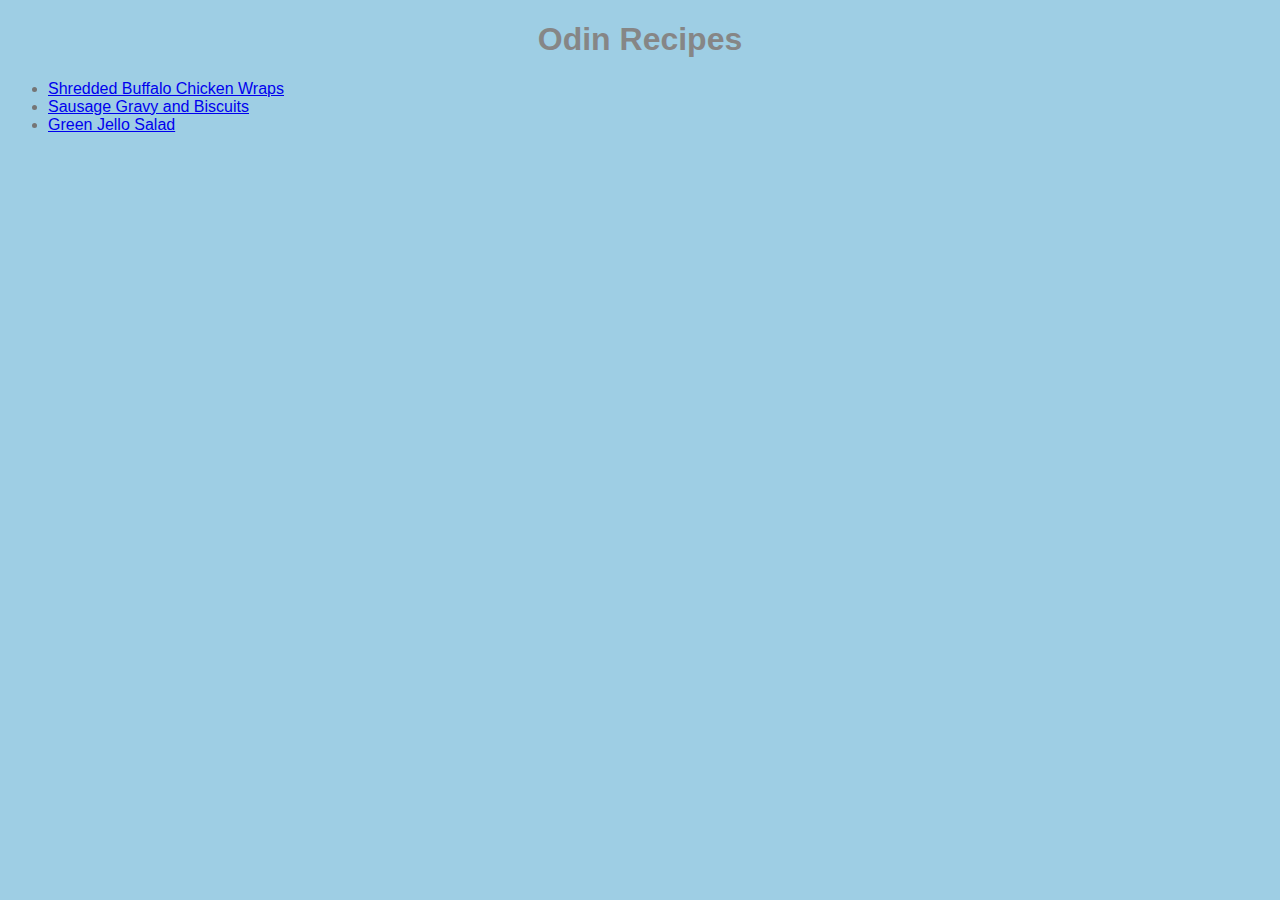
<file: index.html>
<!DOCTYPE html>
<html lang="en">
<head>
    <meta charset="UTF-8">

    <title>Odin Recipes</title>
    <link rel="stylesheet" href="style.css">
</head>
<body>
    <h1>Odin Recipes</h1>
    <ul>
        <li><a href="recipes/shredded-buffalo-chicken-wraps.html">Shredded Buffalo Chicken Wraps</a></li>
        <li><a href="recipes/sausage-gravy-and-bicuits.html">Sausage Gravy and Biscuits</a></li>
        <li><a href="recipes/green-jello-salad.html">Green Jello Salad</a></li>
    </ul>   
</body>
</html>
</file>
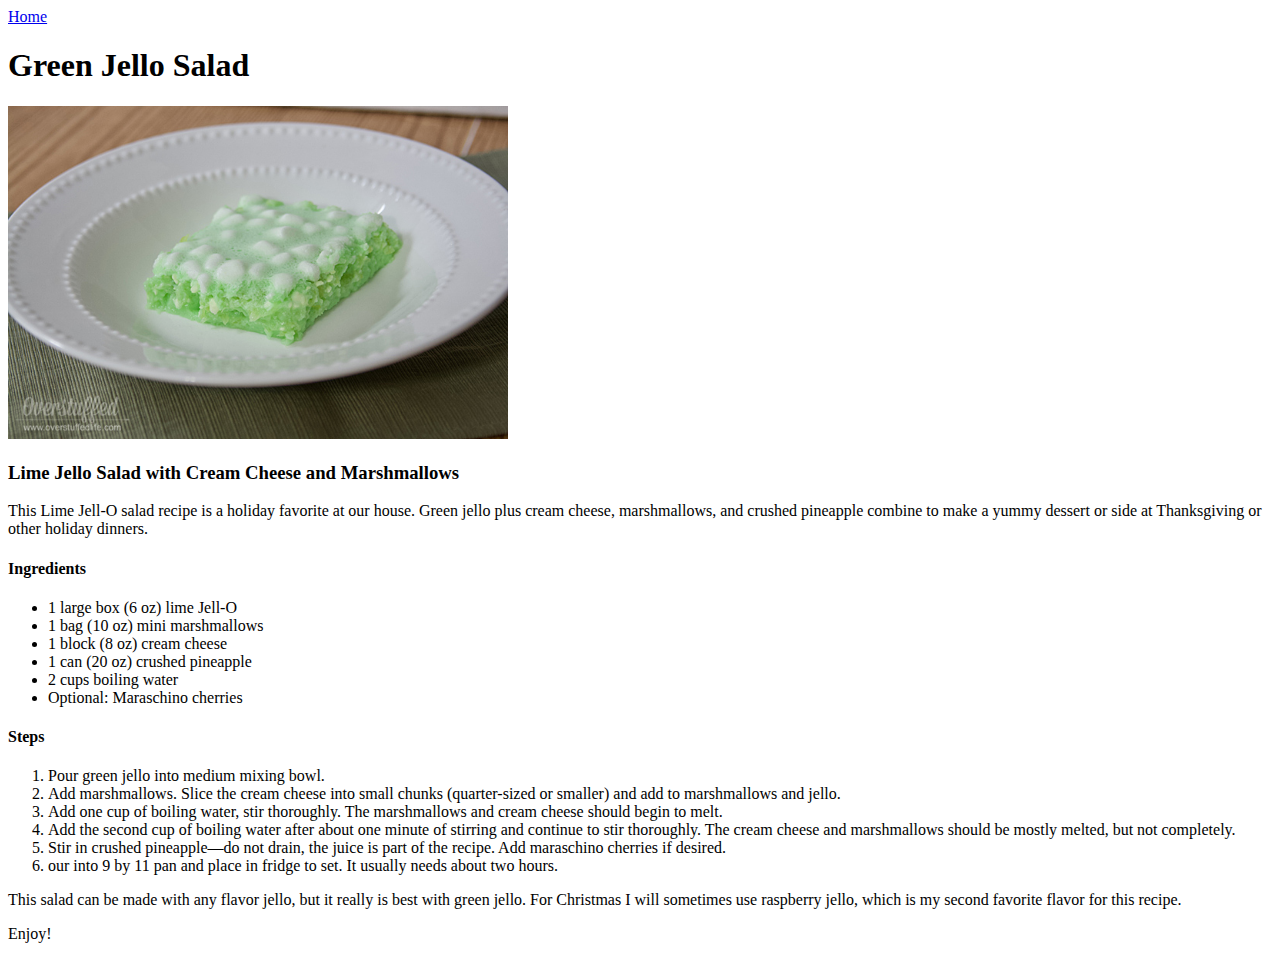
<file: recipes/green-jello-salad.html>
<!DOCTYPE html>
<html lang="en">
<head>
    <meta charset="UTF-8">
    <title>Green Jello Salad</title>
</head>
<body>
    <a href="../index.html">Home</a>
    <h1>Green Jello Salad</h1>
    <img src="../images/green-jello.jpg" alt="Green Jello Salad" width="500">
    <h3>Lime Jello Salad with Cream Cheese and Marshmallows</h3>
    <p>This Lime Jell-O salad recipe is a holiday favorite at our house. Green jello plus cream cheese, marshmallows, and crushed pineapple combine to make a yummy dessert or side at Thanksgiving or other holiday dinners.</p>
    <h4>Ingredients</h4>
    <ul>
        <li>1 large box (6 oz) lime Jell-O</li>
        <li>1 bag (10 oz) mini marshmallows</li>
        <li>1 block (8 oz) cream cheese</li>
        <li>1 can (20 oz) crushed pineapple</li>
        <li>2 cups boiling water</li>
        <li>Optional: Maraschino cherries</li>
    </ul>
    <h4>Steps</h4>
    <ol>
        <li>Pour green jello into medium mixing bowl.</li>
        <li>Add marshmallows. Slice the cream cheese into small chunks (quarter-sized or smaller) and add to marshmallows and jello.</li>
        <li>Add one cup of boiling water, stir thoroughly. The marshmallows and cream cheese should begin to melt.</li>
        <li>Add the second cup of boiling water after about one minute of stirring and continue to stir thoroughly. The cream cheese and marshmallows should be mostly melted, but not completely.</li>
        <li>Stir in crushed pineapple—do not drain, the juice is part of the recipe. Add maraschino cherries if desired.</li>
        <li>our into 9 by 11 pan and place in fridge to set. It usually needs about two hours.</li>
    </ol>
    <p>This salad can be made with any flavor jello, but it really is best with green jello. For Christmas I will sometimes use raspberry jello, which is my second favorite flavor for this recipe.</p>
    <p>Enjoy!</p>
</body>
</html>
</file>
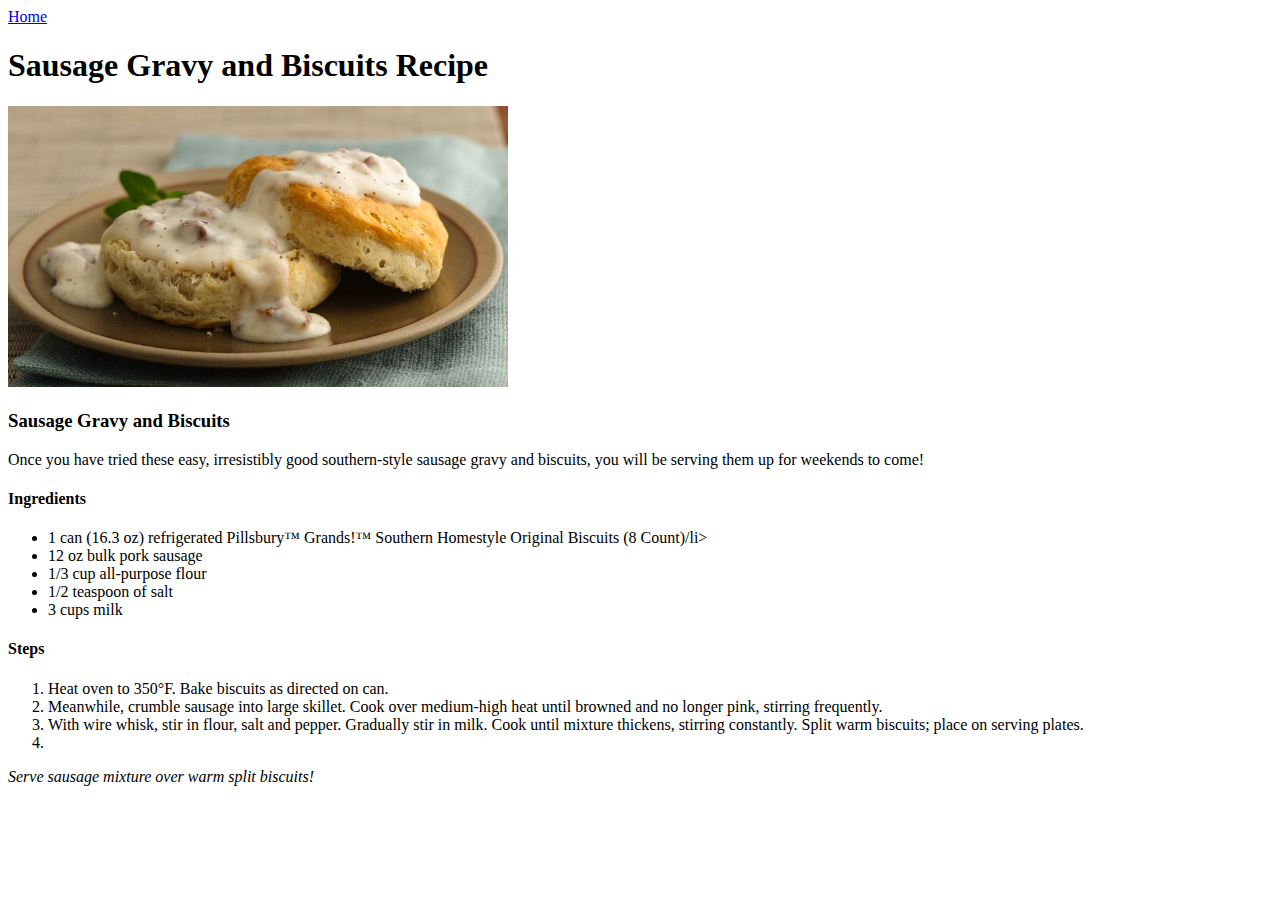
<file: recipes/sausage-gravy-and-bicuits.html>
<!DOCTYPE html>
<html lang="en">
<head>
    <meta charset="UTF-8">
    <title>Sausage Gravy and Biscuits</title>
</head>
<body>
    <a href="../index.html">Home</a>
    <h1>Sausage Gravy and Biscuits Recipe</h1>
    <img src="../images/sausage-gravy.jpg" alt="Sausage Gravy and Biscuits" width="500">
    <h3>Sausage Gravy and Biscuits</h3>
    <p>Once you have tried these easy, irresistibly good southern-style sausage gravy and biscuits, you will be serving them up for weekends to come!</p>
    <h4>Ingredients</h4>
    <ul>
        <li>1 can (16.3 oz) refrigerated Pillsbury™ Grands!™ Southern Homestyle Original Biscuits (8 Count)/li>
        <li>12 oz bulk pork sausage</li>
        <li>1/3 cup all-purpose flour</li>
        <li>1/2 teaspoon of salt</li>
        <li>3 cups milk</li>
    </ul>
    <h4>Steps</h4>
    <ol>
        <li>Heat oven to 350°F. Bake biscuits as directed on can.</li>
        <li>Meanwhile, crumble sausage into large skillet. Cook over medium-high heat until browned and no longer pink, stirring frequently.</li>
        <li>With wire whisk, stir in flour, salt and pepper. Gradually stir in milk. Cook until mixture thickens, stirring constantly. Split warm biscuits; place on serving plates. </li>
        <li></li>
    </ol>
    <p><em>Serve sausage mixture over warm split biscuits!</em></p>
</body>
</html>
</file>
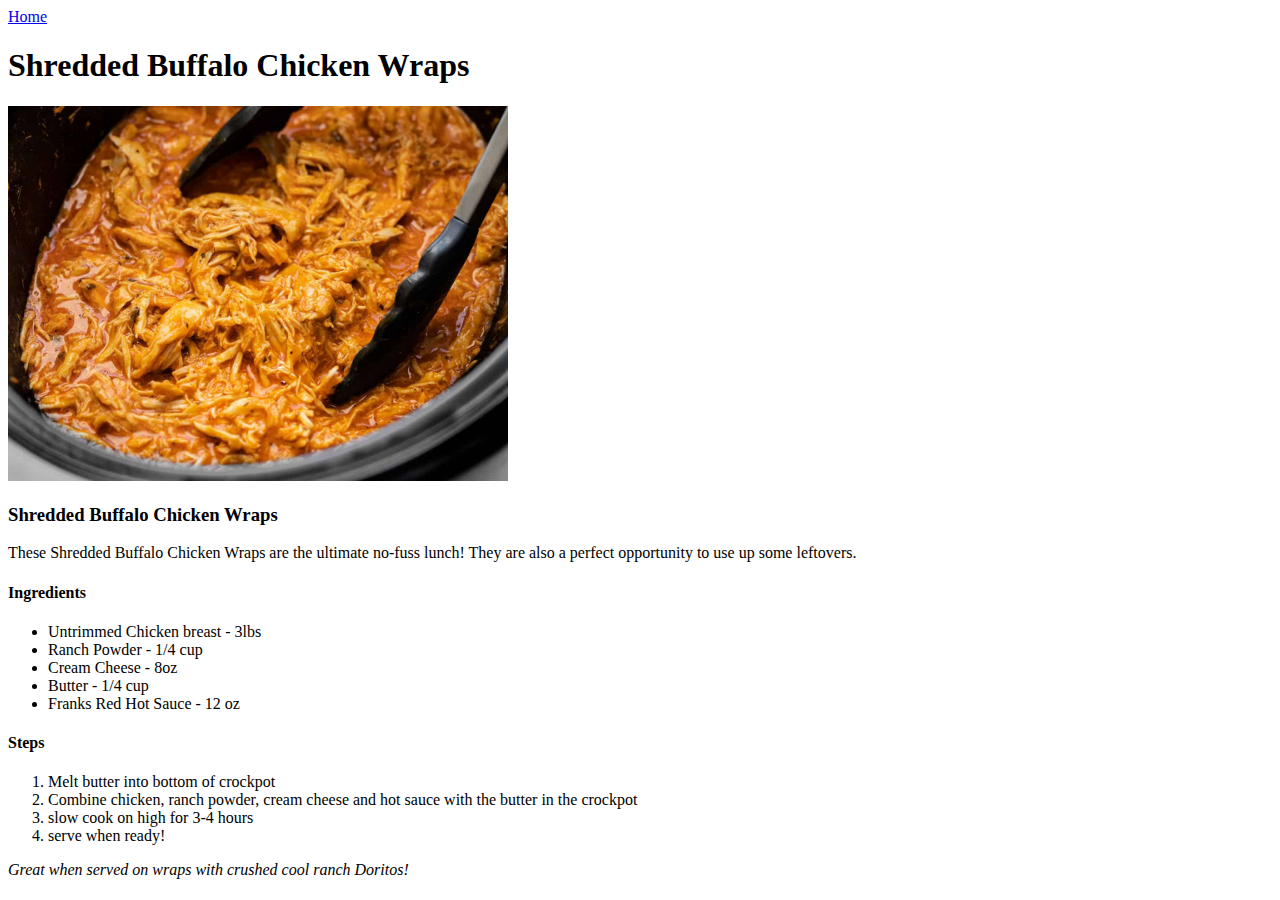
<file: recipes/shredded-buffalo-chicken-wraps.html>
<!DOCTYPE html>
<html lang="en">
<head>
    <meta charset="UTF-8">
    <title>Shredded Buffalo Chicken Wraps</title>
</head>
<body>
    <a href="../index.html">Home</a>
    <h1>Shredded Buffalo Chicken Wraps</h1>
    <img src="../images/Buffalo-chicken.jpg" alt="Shredded Buffalo Chicken in crockpot" width="500">
    <h3>Shredded Buffalo Chicken Wraps</h3>
    <p>These Shredded Buffalo Chicken Wraps are the ultimate no-fuss lunch! They are also a perfect opportunity to use up some leftovers.</p>
    <h4>Ingredients</h4>
    <ul>
        <li>Untrimmed Chicken breast - 3lbs</li>
        <li>Ranch Powder - 1/4 cup </li>
        <li>Cream Cheese - 8oz</li>
        <li>Butter - 1/4 cup</li>
        <li>Franks Red Hot Sauce - 12 oz</li>
    </ul>
    <h4>Steps</h4>
    <ol>
        <li>Melt butter into bottom of crockpot</li>
        <li>Combine chicken, ranch powder, cream cheese and hot sauce with the butter in the crockpot</li>
        <li>slow cook on high for 3-4 hours</li>
        <li>serve when ready!</li>
    </ol>
    <p><em>Great when served on wraps with crushed cool ranch Doritos!</em></p>
</body>
</html>
</file>
<file: style.css>
* {
    background-color: rgb(158, 206, 228);
    font-family: 'Lucida Sans', 'Lucida Sans Regular', 'Lucida Grande', 'Lucida Sans Unicode', Geneva, Verdana, sans-serif;
}

h1 {
    color :rgb(134, 134, 134);
    font-weight: bold;
    text-align: center;
}

li {
    color:rgb(117, 117, 117);
}
</file>
